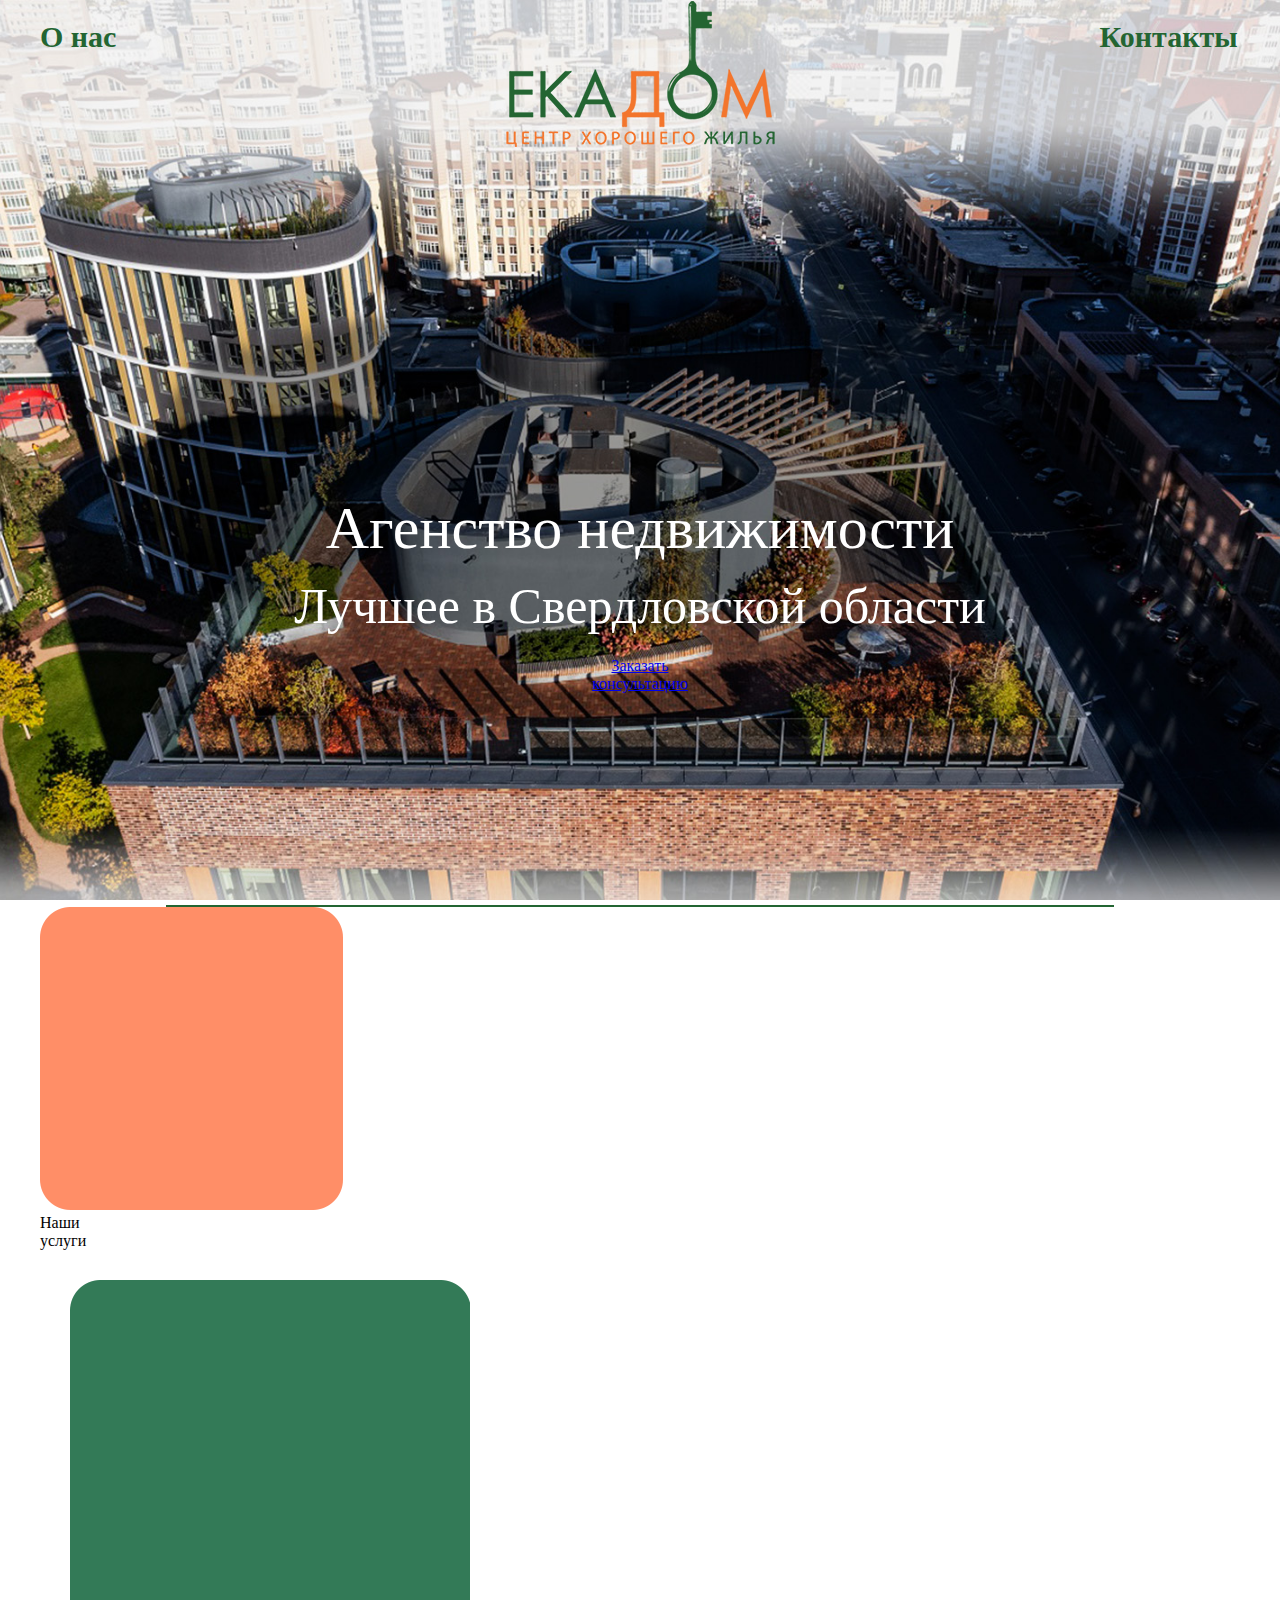
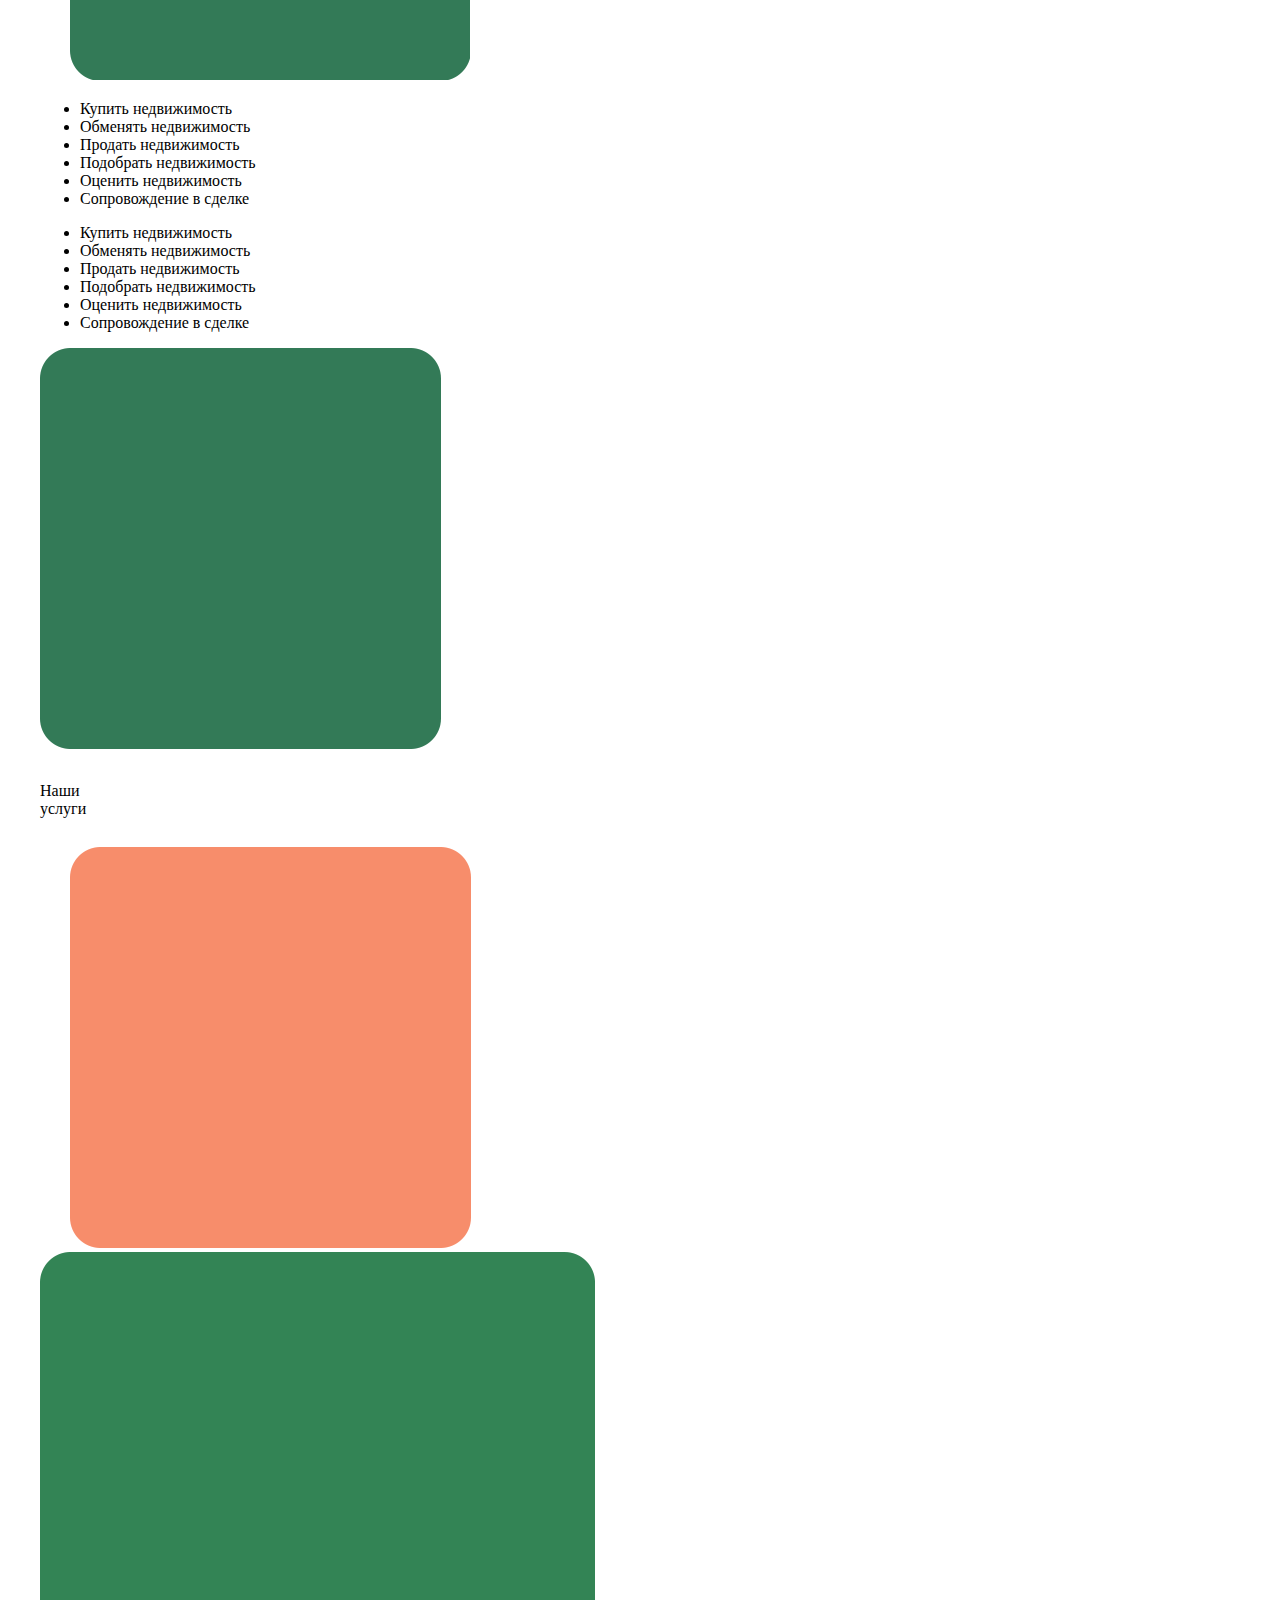
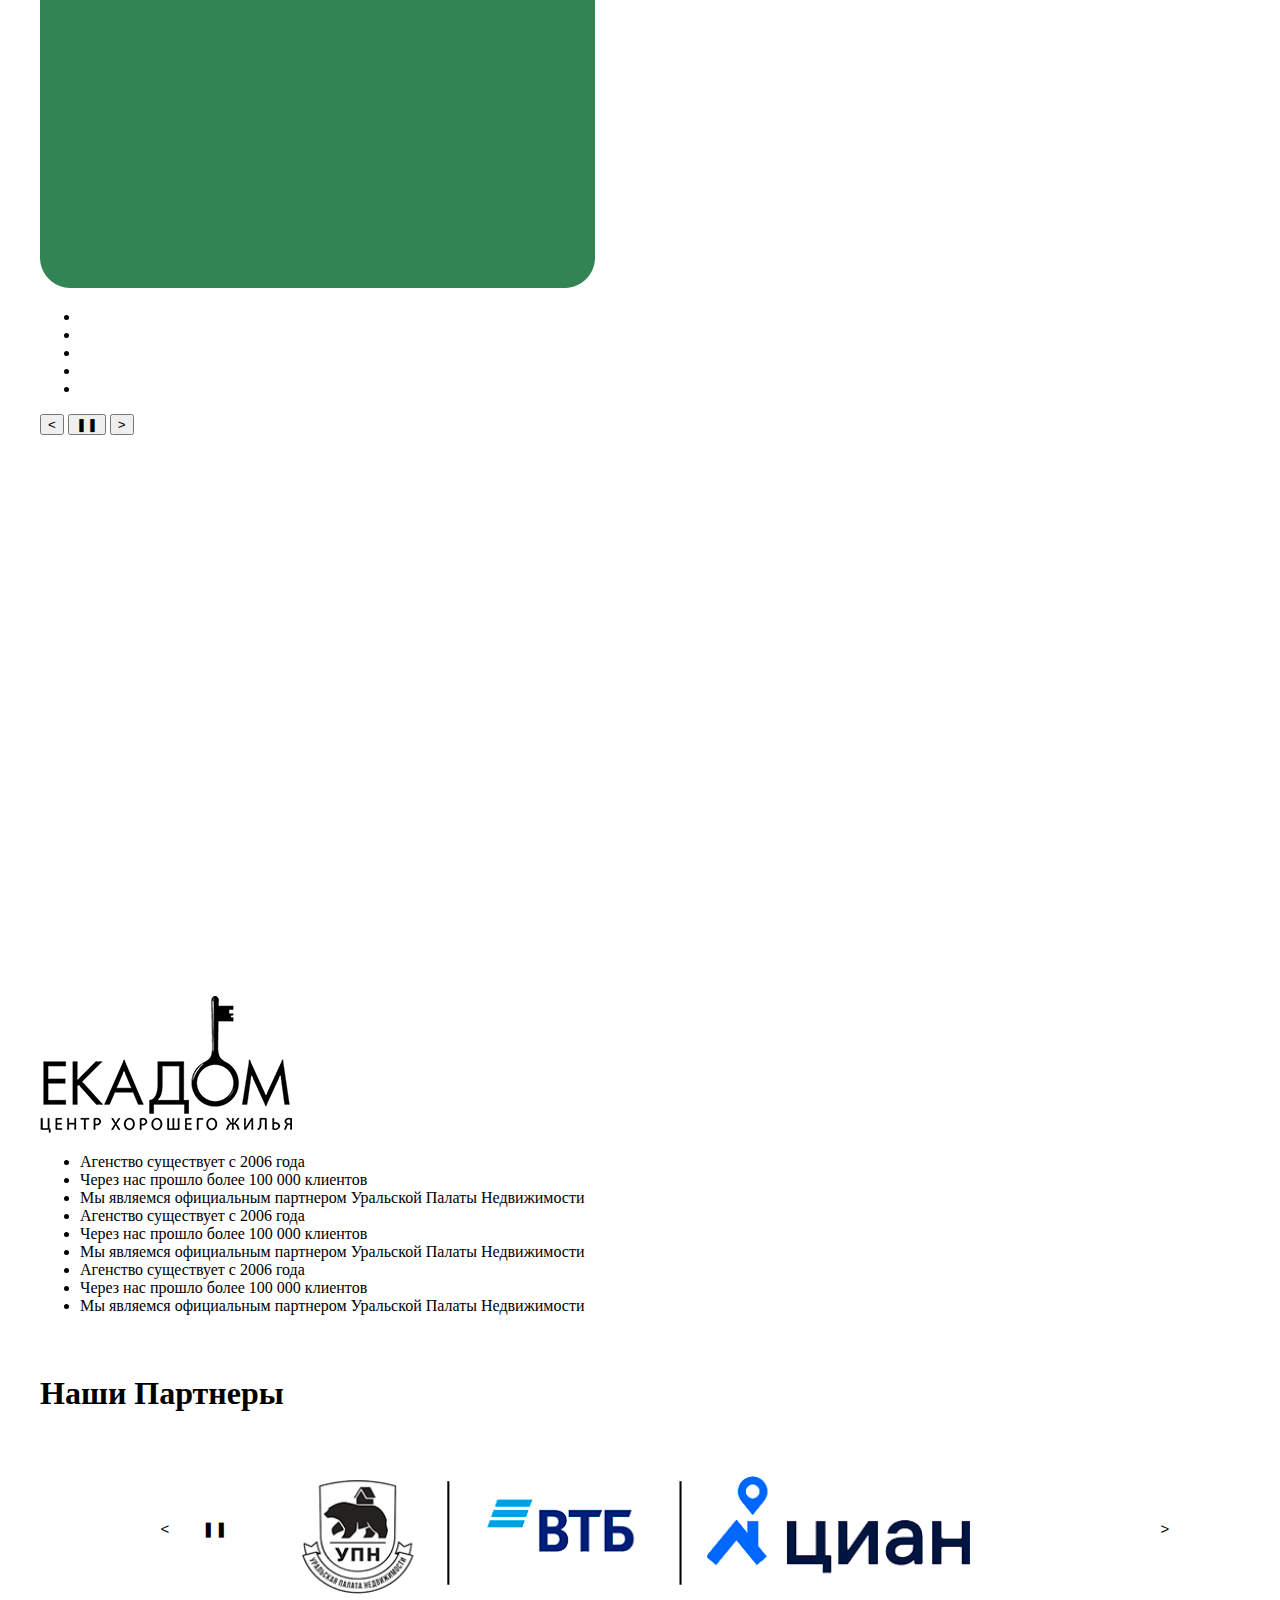
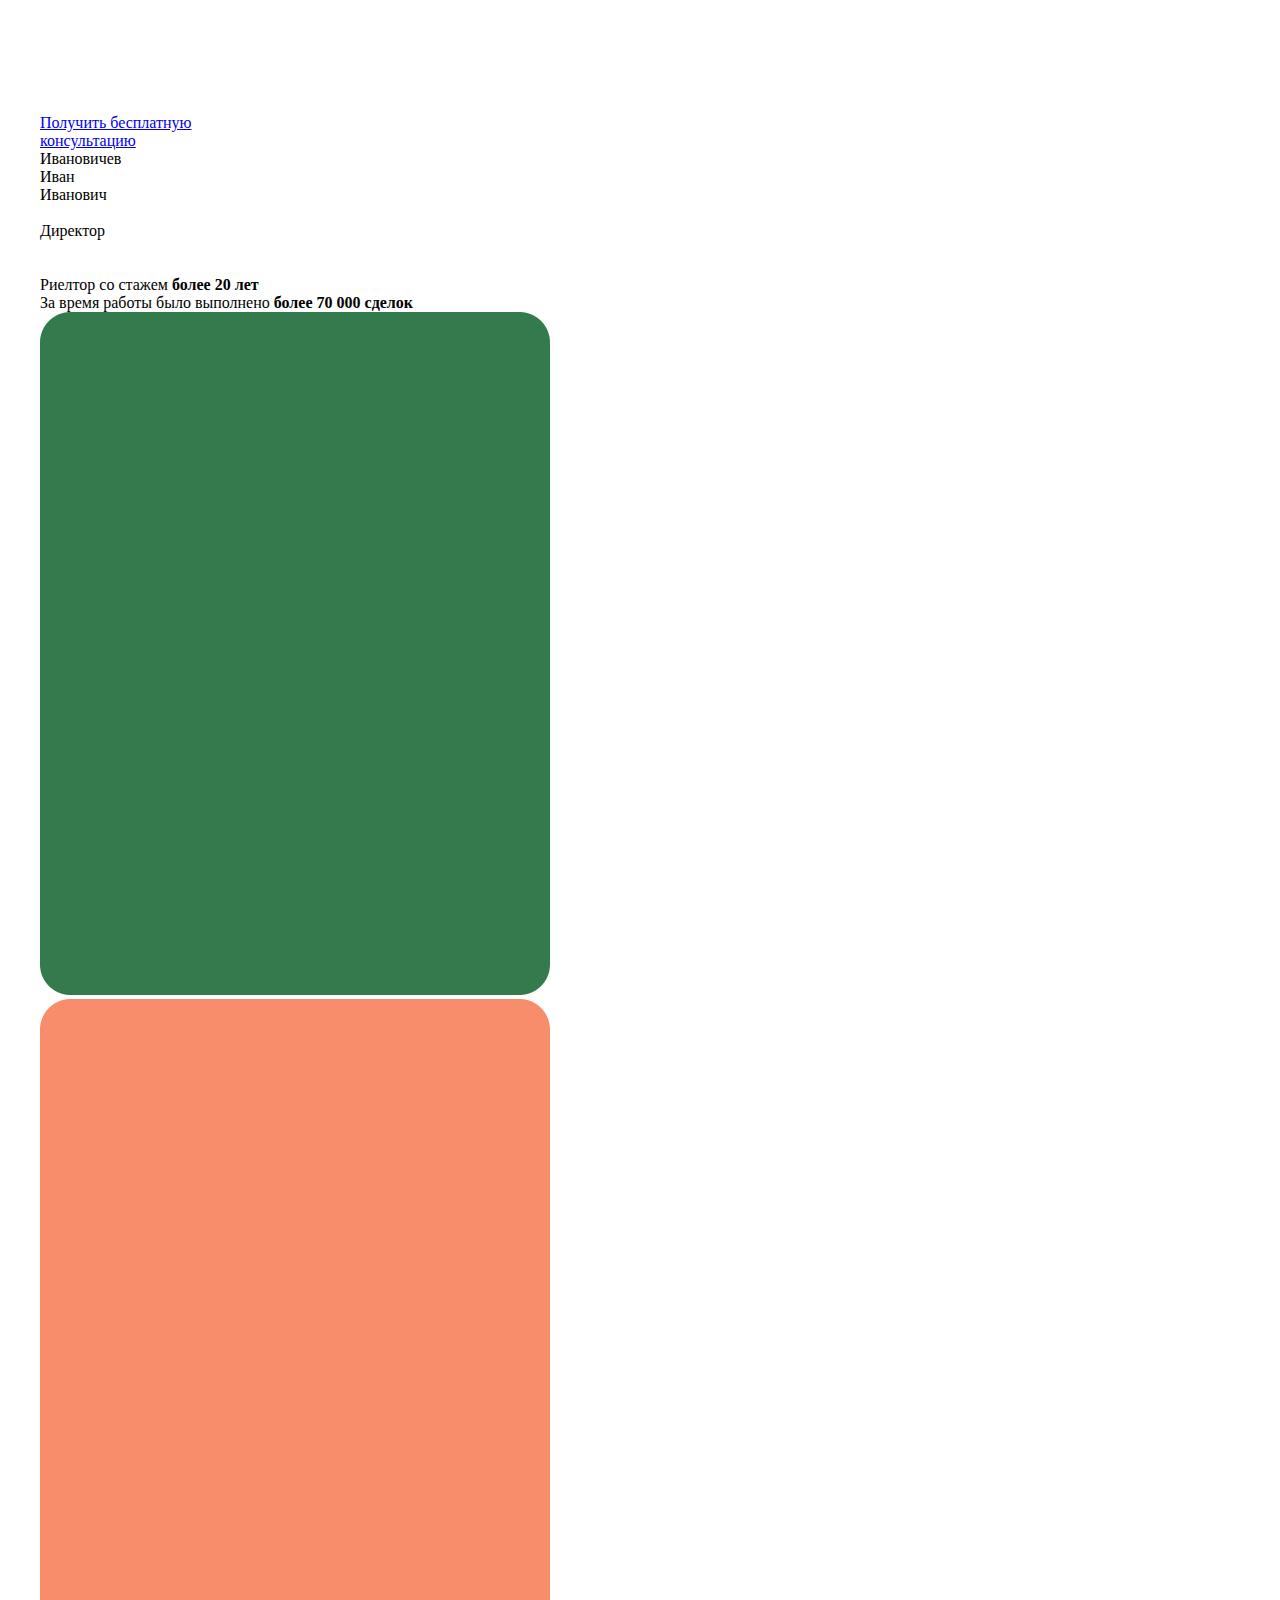
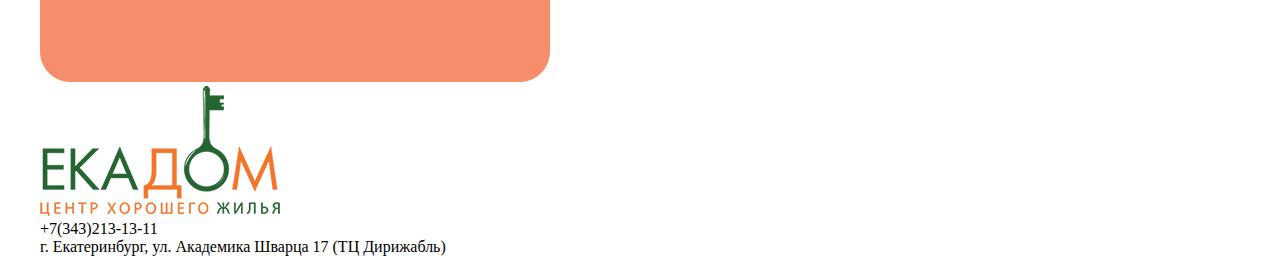
<file: ekadom/index.html>
<!DOCTYPE html>
<html lang="ru">

<head>
    <meta charset="UTF-8">
    <meta name="viewport" content="width=device-width, initial-scale=1">
    <link rel="stylesheet" href="style.css">
    <title>ЕкаДом</title>
</head>

<body>

    <section class='header'>
        <div class='container'>
            <div class='header-line'>
                <div class="nav"><a class="nav-item" href="@">O нас</a></div>
                <div class='header-logo'><img src="images/header/header-logo.png" alt=""></div>
                <!-- Поставить лого в центр экрана вместо текста, текст убрать -->
                <div class="nav"><a class="nav-item" href="@">Контакты</a></div>
            </div>
        </div>
    </section>

    <section class="intro">
        <div class="container">
            <div class="intro-inner">
                <h1 class="intro-title-1">Агенство недвижимости</h1>
                <h1 class="intro-title-2">Лучшее в Свердловской области</h1>

                <a class="btn-intro" href="@">Заказать<br />консультацию</a>
            </div>
        </div>
    </section>

    <section class="services">
        <div class="container-4-bg">
            <div class="container">
                <div class="services-block">
                    <div class="services-image">
                        <img src="images/services/for animation/heading1-org.png" alt="">
                        <div class="services-heading">Наши<br />услуги</div>
                    </div>

                    <div class="services-image-bg">
                        <img src="images/services/for animation/heading1-grn.png" alt="">
                    </div>

                    <ul class="services-list">
                        <li> <span class="services-text">Купить недвижимость</span></li>
                        <li><span class="services-text">Обменять недвижимость</span></li>
                        <li><span class="services-text">Продать недвижимость</span></li>
                        <li><span class="services-text">Подобрать недвижимость</span></li>
                        <li><span class="services-text">Оценить недвижимость</span></li>
                        <li><span class="services-text">Сопровождение в сделке</span></li>
                    </ul>
                </div>

                <div class="services-block">
                    <ul class="services-list">
                        <li> <span class="services-text">Купить недвижимость</span></li>
                        <li><span class="services-text">Обменять недвижимость</span></li>
                        <li><span class="services-text">Продать недвижимость</span></li>
                        <li><span class="services-text">Подобрать недвижимость</span></li>
                        <li><span class="services-text">Оценить недвижимость</span></li>
                        <li><span class="services-text">Сопровождение в сделке</span></li>
                    </ul>

                    <div class="services-image">
                        <img src="images/services/for animation/heading2-grn.png" alt="">
                        <div class="services-heading">Наши<br />услуги</div>
                    </div>

                    <div class="services-image-bg">
                        <img src="images/services/for animation/heading2-org.png" alt="">
                    </div>
                </div>
            </div>
        </div>
    </section>

    <section class="about-us">
        <div class="container">
            <div class="about-us-block">
                <div class="about-green-block">
                    <img src="images/about-us/green-for-setificats.png" alt="">
                </div>

                <div class="about-us-slideshow">
                    <link rel="stylesheet" href="about-us-slideshow.css">
                    <ul id="about-us-slides">
                        <li class="about-us-slide about-us-showing"></li>
                        <li class="about-us-slide"></li>
                        <li class="about-us-slide"></li>
                        <li class="about-us-slide"></li>
                        <li class="about-us-slide"></li>
                    </ul>
                    <div class="about-us-buttons">
                        <button class="about-us-controls" id="about-us-previous">&lt;</button>

                        <button class="about-us-controls" id="about-us-pause">&#10074;&#10074;</button>

                        <button class="about-us-controls" id="about-us-next">&gt;</button>
                    </div>
                </div>

                <script src="about-us-slideshow.js"></script>

                <div class="about-right-block">
                    <div class="about-right-logo">
                        <img src="images/about-us/black-logo.png" alt="">
                    </div>

                    <ul class="about-right-text">
                        <li><span class="about-text">Агенство существует c 2006 года</span></li>
                        <li><span class="about-text">Через нас прошло более 100 000 клиентов</span></li>
                        <li><span class="about-text">Мы являемся официальным партнером Уральской Палаты
                                Недвижимости</span></li>
                        <li><span class="about-text">Агенство существует c 2006 года</span></li>
                        <li><span class="about-text">Через нас прошло более 100 000 клиентов</span></li>
                        <li><span class="about-text">Мы являемся официальным партнером Уральской Палаты
                                Недвижимости</span></li>
                        <li><span class="about-text">Агенство существует c 2006 года</span></li>
                        <li><span class="about-text">Через нас прошло более 100 000 клиентов</span></li>
                        <li><span class="about-text">Мы являемся официальным партнером Уральской Палаты
                                Недвижимости</span></li>
                        <span>‎</span>
                    </ul>
                </div>
            </div>
        </div>
    </section>

    <section class="partners">
        <div class="container">
            <div style="height: 5px;"></div>
            <div class="partners-bg">
                <h1 class="partners-h1">Наши Партнеры</h1>

                <div class="partners-slideshow">
                    <link rel="stylesheet" href="partners-slideshow.css">
                    <ul id="partners-slides">
                        <li class="partners-slide partners-showing"></li>
                        <li class="partners-slide"></li>
                    </ul>
                    <div class="partners-buttons">
                        <button class="partners-controls" id="partners-previous">&lt;</button>
                
                        <button class="partners-controls" id="partners-pause">&#10074;&#10074;</button>
                
                        <button class="partners-controls" id="partners-next">&gt;</button>
                    </div>
                </div>
                
                <script src="partners-slideshow.js"></script>

                <a class="btn-partners" href="@">Получить бесплатную<br />консультацию</a>
            </div>
        </div>
    </section>

    <section class="rieltors">
        <div class="container">
            <div class="rieltors-block">
                <div class="rieltors-text">
                    Ивановичев<br />
                    Иван<br />
                    Иванович<br />
                    <br />
                    Директор<br />
                    <br />
                    <br />
                    Риелтор со стажем <b>более 20 лет</b><br />
                    За время работы было выполнено <b>более 70 000 сделок</b><br />
                </div>
                <div class="rieltors-image">
                    <img src="images/rieltors/green-image-bg.png" alt="">
                </div>
                <div class="rieltors-image-bg">
                    <img src="images/rieltors/orange-image-bg.png" alt="">
                </div>
            </div>
        </div>
    </section>

    <section class="bottom-page">
        <div class="container">
            <div class="bottom-logo">
                <img src="images/bottom-page/bottom-logo.png" alt="">
            </div>
            <div class="botton-info">
                <span class="number">+7<span class="code">(343)</span>213-13-11</span>

                <div class="bottom-text">
                    г. Екатеринбург, ул. Академика Шварца 17 (ТЦ Дирижабль)
                </div>
            </div>
        </div>
    </section>
</body>

</html>
</file>
<file: ekadom/style.css>
body {
    margin: 0;
    /* font-family: Roboto Slab; */
}

.container {
    width: 100%;
    max-width: 1200px;
    margin: 0px auto;

    /* background-color: yellow; */
}

.intro {
    display: flex;
    flex-direction: column;
    justify-content: center;

    width: 100%;
    height: 100vh;

    background: url(images/main-window/main-background.jpg) center no-repeat;
    -webkit-background-size: cover;
    background-size: cover;
}

.intro-inner {
    width: 100%;
    max-width: 700px;
    margin-top: 300px;
    margin-left: 250px;

    text-align: center
}

.intro-title-1 {
    color: #fff;
    font-size: 60px;
    font-weight: 500;
    line-height: 0.7;
}

.intro-title-2 {
    color: #fff;
    font-size: 50px;
    font-weight: 500;
    line-height: 0.7;
}

.header {
    width: 100%;
    display: flex;

    position: absolute;
    top: 0;
    left: 0;
    right: 0;
    z-index: 1000;
}

.header-line {
    display: flex;
}

.header-logo {
    width: 22.5%;

    margin: 1px 325px;
}

.nav {
    width: 38.75%;

    margin: 20px auto;
}

.nav-item {
    color: #236532;
    text-decoration: none;
    font-weight: 700;
    font-size: 30px;

    transition: color 0.1s linear;
}

.nav-item:hover {
    color: #f57146;
}

.btn {
    margin: 150px auto 0;
    display: inline-block;
    vertical-align: top;
    padding: 18px 105px;

    background: url(images/main-window/button-1.png) center no-repeat;
    color: #fff;
    font-size: 25px;
    font-weight: 500;
    text-decoration: none;

    transition: background 0.1s linear;
}

.btn:hover {
    background: url(images/main-window/button-1-trans.png) center no-repeat;
}

/* .container-4-bg {
    background: url(images/services/background.png) center no-repeat;
    -webkit-background-size: auto;
    background-size: auto;

    background-position-y: 0px;
} */

.container-4-bg:before {
    content: "";
    display: block;
    width: 74%;
    height: 2px;
    margin: 5px auto 0;

    background-color: #236532;
}

.servicies-block {
    display: flex;
    list-style-type: none;
}

.servicies-image {
    float: left;
    width: 30%;
    margin: 30px 14px;
    margin-right: -31%;
    position: relative;
    z-index: 1;
}

.servicies-image-bg {
    width: 30%;

    margin: 50px 89px;

    content: ' ';
    display: table;
    clear: both;
}

/* Animation start */
.servicies-image-bg.active {
    height: 1vh;
    aspect-ratio: 1 / 1;
    animation: 1s linear 0s alternate back-rect;
}

@keyframes back-rect {
    from {
        transform: translate(-21px, -21px);
        /* для анимации вовремя нужно подключать js, этим я займусь позже */
    }
}

/* Animation finish */

.serv-heading {
    position: absolute;
    color: #fff;

    font-size: 54px;
    font-weight: 500;
    text-align: center;

    left: 85px;
    top: 93px;
}

.servicies-list {
    width: 70%;
    color: #236532;

    margin: 65px 140px;

    font-size: 42px;
    font-weight: 500;
    line-height: 1;
}

.servicies-text {
    color: black;
}
</file>
<file: ekadom/about-us-slideshow.css>
/*
essential styles:
these make the slideshow work
*/
#slides {
    position: relative;
    width: 30%;
    height: 620px;
    width: 442px;
    padding: 0px;
    margin: 0px;
    list-style-type: none;
}

.slide {
    position: absolute;
    margin: 18px 0px 0px 51px;
    left: 0px;
    top: 0px;
    width: 100%;
    height: 100%;
    opacity: 0;
    z-index: 1;

    -webkit-transition: opacity 1s;
    -moz-transition: opacity 1s;
    -o-transition: opacity 1s;
    transition: opacity 1s;
}

.showing {
    opacity: 1;
    z-index: 2;
}


.controls {
    display: none;
}

/* Separator */

.slide {
    background-size: contain;
}

.slide:nth-of-type(1) {
    background-image: url("images/about-us/documents/Сертификат добровольной сертификации до 2024 года.png");
}

.slide:nth-of-type(2) {
    background-image: url("images/about-us/documents/Страховка 2022 - 2023.png");
}

.slide:nth-of-type(3) {
    background-image: url("images/about-us/documents/Аттестат брокера Ивановичев.png");
}

.slide:nth-of-type(4) {
    background-image: url("images/about-us/documents/Аттестат брокера Шкиткин Андрей.png");
}

.slide:nth-of-type(5) {
    background-image: url("images/about-us/documents/Почетная грамота за 20 лет.png");
}

.controls {
    background: none;
    border: none;
    color: black;
    font-size: 15px;
    cursor: pointer;
    /* border: 2px solid #fff; */
    margin: 637.5px 0px 0px 98px;
    width: 50px;
    height: 50px;
}

.controls:hover {
    color: #236532;
}

.about-us-slideshow {
    position: relative;
    width: 870px;
    height: 688px;
    /* background-color: yellow; */
}

.buttons {
    position: absolute;
    left: 0px;
    top: 0px;
    z-index: 10;
    font-size: 0px;
}
</file>
<file: ekadom/partners-slideshow.css>
/* /*
essential styles:
these make the slideshow work
*/
#partners-slides {
    position: relative;
    height: 119px;
    width: 670px;
    padding: 0px;
    margin: 0px 0px 0px 0px;
    list-style-type: none;
}

.partners-slide {
    position: absolute;
    margin: 42px 0px 0px 260px;
    left: 0px;
    top: 0px;
    width: 100%;
    height: 100%;
    opacity: 0;
    z-index: 1;

    -webkit-transition: opacity 1s;
    -moz-transition: opacity 1s;
    -o-transition: opacity 1s;
    transition: opacity 1s;
}

.partners-showing {
    opacity: 1;
    z-index: 2;
}


.partners-controls {
    display: none;
}

/* Separator */

.partners-slide {
    background-size: contain;
}

.partners-slide:nth-of-type(1) {
    background-image: url("images/partners/1-page.png");
}

.partners-slide:nth-of-type(2) {
    background-image: url("images/partners/2-page.png");
}

.partners-controls {
    background: none;
    border: none;
    color: black;
    font-size: 15px;
    cursor: pointer;
    width: 50px;
    height: 50px;
}

#partners-previous {
    margin: 70px 0px 0px 100px;
}

#partners-next {
    margin: 70px 0px 0px 900px;
}

.partners-controls:hover {
    color: #236532;
}

.partners-slideshow {
    position: relative;
    width: 1200px;
    height: 280px;

    /* background-color: yellow; */
}

.partners-buttons {
    position: absolute;
    left: 0px;
    top: 0px;
    z-index: 10;
    font-size: 0px;
}
</file>
